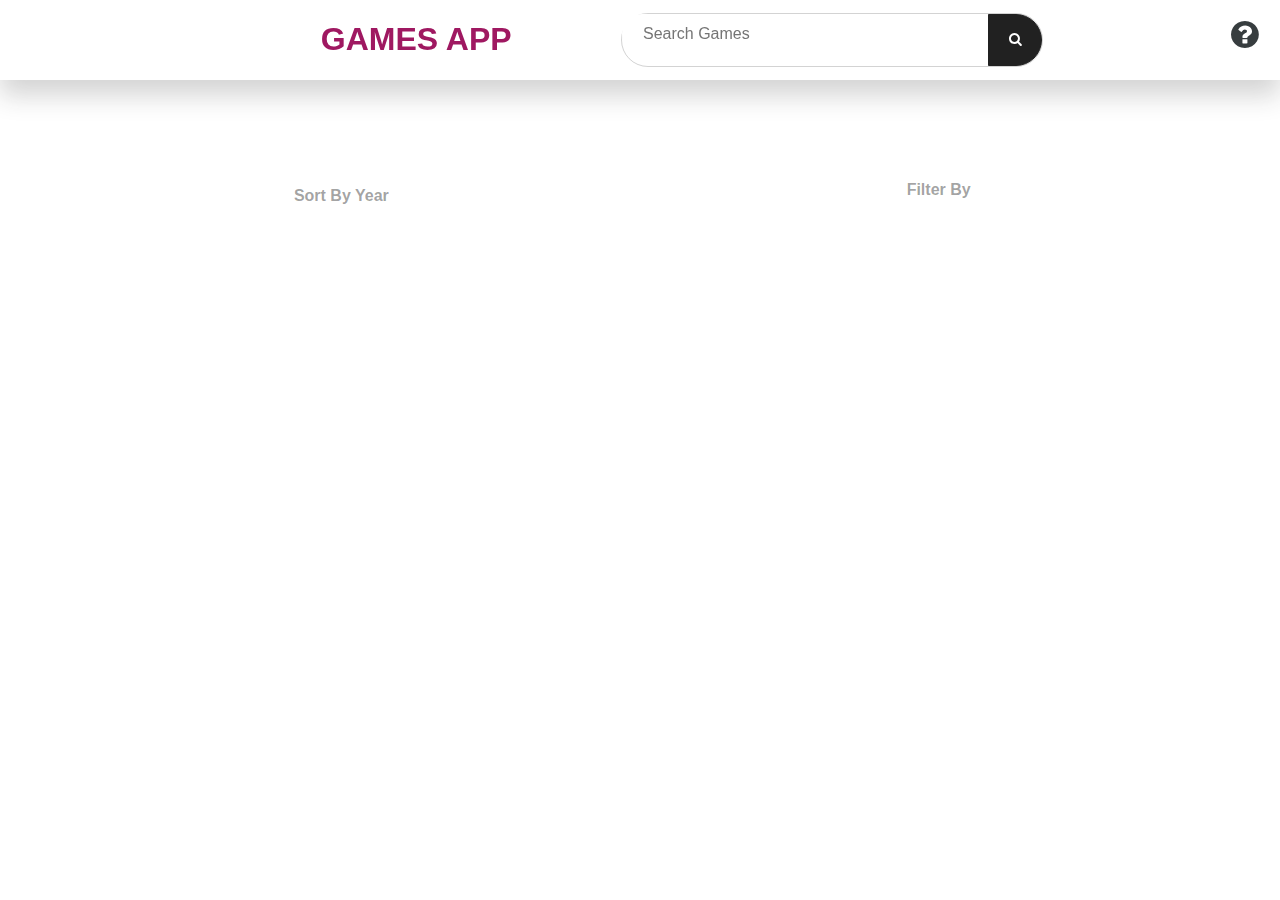
<file: source/index.html>
<!DOCTYPE html>
<html lang="en">
<head>
    <meta charset="UTF-8">
    <meta name="viewport" content="width=device-width, initial-scale=1.0">
    <meta http-equiv="X-UA-Compatible" content="ie=edge">
    <title>Home Page</title>
    <link rel="stylesheet" href="font-awesome-4.7.0/css/font-awesome.min.css">
    <link rel="stylesheet" href="styles.css">
</head>
<body>
    <header>
        <div class="portfolio">
            <a href="activity.html"><i class="fa fa-question-circle fa-2x"></i></a>
        </div>

        <nav>
            <h1><a href="/">Games App</a></h1>
        </nav>

        <form autocomplete="off" onsubmit="searchGames();">
            <div class="autocomplete">
                <input id="searchInput" type="text" placeholder="Search Games">
            </div>
            <button type="submit" id="submitBtn"><i class="fa fa-search" aria-hidden="true"></i></button>
        </form>
    </header>
    <main id="maincontent">
        <section>
            <div class="filter-section">
                <div class="filter-options">
                    <h2>Sort By Year</h2>
                    <select id="year-sort" name="year" onchange="updateGames()">
                        <option value="none">None</option>
                        <option value="asc">Ascending</option>
                        <option value="des">Descending</option>
                    </select>
                </div>
                <div class="filter-options">
                    <h2>Filter By</h2>
                    <div class="filter-form">
                        <select id="genres-select" name="genre" onchange="updateGames()">
                            <option value="all">All Genres</option>
                        </select>
                        <select id="publishers-select" name="publisher" onchange="updateGames()">
                            <option value="all">All publisher</option>
                        </select>
                    </div>
                </div>
            </div>
            <ul id="games-list"></ul>
        </section>
    </main>

    <footer id="footer">
        Copyright (c) 2019 <a href="/"><strong>Games App</strong></a> All Rights Reserved.
    </footer>

    <script src="dbhelper.js"></script>
    <script src="main.js"></script>
</body>
</html>
</file>
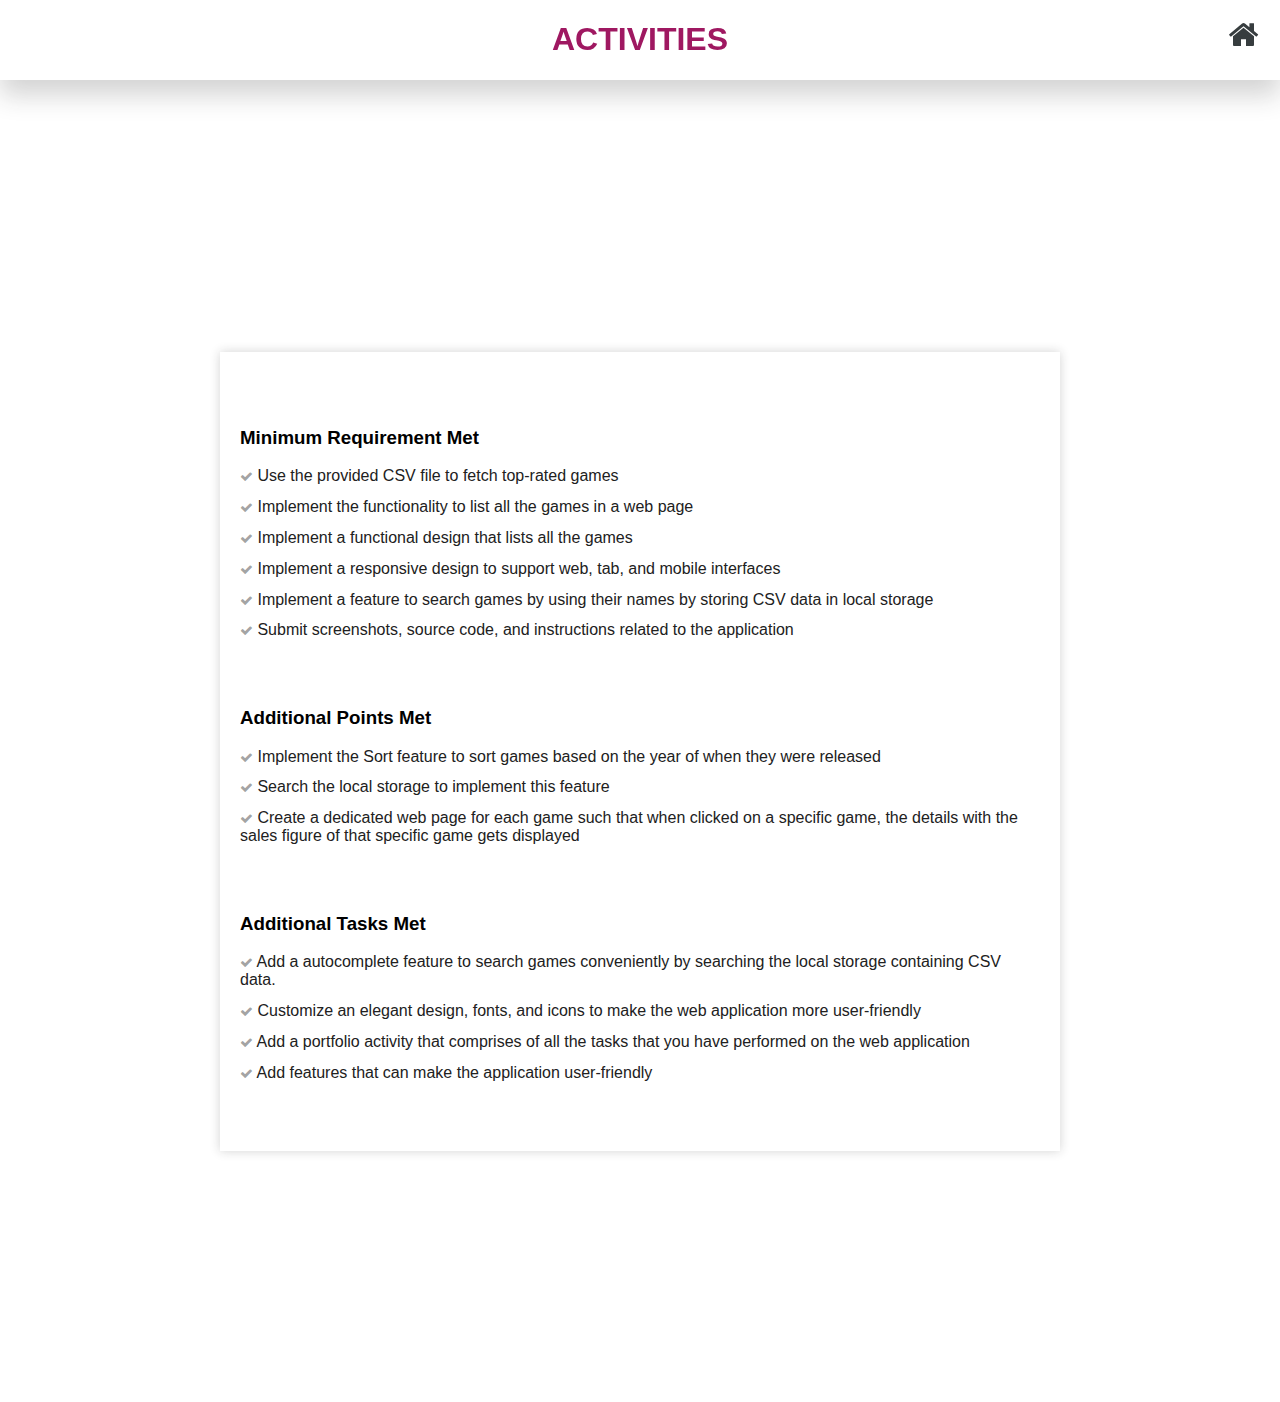
<file: source/activity.html>
<!DOCTYPE html>
<html lang="en">
<head>
    <meta charset="UTF-8">
    <meta name="viewport" content="width=device-width, initial-scale=1.0">
    <meta http-equiv="X-UA-Compatible" content="ie=edge">
    <title>Portfolio Page</title>
    <link rel="stylesheet" href="font-awesome-4.7.0/css/font-awesome.min.css">
    <link rel="stylesheet" href="styles.css">
</head>
<body>
    <header>
        <div class="portfolio">
            <a href="index.html"><i class="fa fa-home fa-2x"></i></a>
        </div>

        <nav>
            <h1><a href="game.html">Activities</a></h1>
        </nav>
    </header>
    <main id="maincontent">
        <section id="activity-container">
                <br/<br/><br/>
            <h3>Minimum Requirement Met</h3>
            <p><i class="fa fa-check" aria-hidden="true"></i><span id="game-platform"> Use the provided CSV file to fetch top-rated games</span></p>
            <p><i class="fa fa-check" aria-hidden="true"></i><span id="game-publisher"> Implement the functionality to list all the games in a web page</span></p>
            <p><i class="fa fa-check" aria-hidden="true"></i><span id="game-genre"> Implement a functional design that lists all the games</span></p>
            <p><i class="fa fa-check" aria-hidden="true"></i><span id="game-rank"> Implement a responsive design to support web, tab, and mobile interfaces</span></p>
            <p><i class="fa fa-check" aria-hidden="true"></i><span id="game-year"> Implement a feature to search games by using their names by storing CSV data in local storage</span></p>
            <p><i class="fa fa-check" aria-hidden="true"></i><span id="game-year"> Submit screenshots, source code, and instructions related to the application</span></p>
            
            <br/<br/><br/>
            
            <h3>Additional Points Met</h3>
            <p><i class="fa fa-check" aria-hidden="true"></i><span id="game-platform"> Implement the Sort feature to sort games based on the year of when they were released</span></p>
            <p><i class="fa fa-check" aria-hidden="true"></i><span id="game-publisher"> Search the local storage to implement this feature</span></p>
            <p><i class="fa fa-check" aria-hidden="true"></i><span id="game-genre"> Create a dedicated web page for each game such that when clicked on a specific game, the details with the sales figure of that specific game gets displayed</span></p>

            <br/<br/><br/>
            
            <h3>Additional Tasks Met</h3>
            <p><i class="fa fa-check" aria-hidden="true"></i><span id="game-platform"> Add a autocomplete feature to search games conveniently by searching the local storage containing CSV data.</span></p>
            <p><i class="fa fa-check" aria-hidden="true"></i><span id="game-publisher"> Customize an elegant design, fonts, and icons to make the web application more user-friendly</span></p>
            <p><i class="fa fa-check" aria-hidden="true"></i><span id="game-genre"> Add a portfolio activity that comprises of all the tasks that you have performed on the web application</span></p>
            <p><i class="fa fa-check" aria-hidden="true"></i><span id="game-genre"> Add features that can make the application user-friendly</span></p>
            <br/<br/><br/>
        </section>
    </main>

    <footer id="footer">
        Copyright (c) 2019 <a href="/"><strong>Games App</strong></a> All Rights Reserved.
    </footer>
</body>
</html>
</file>
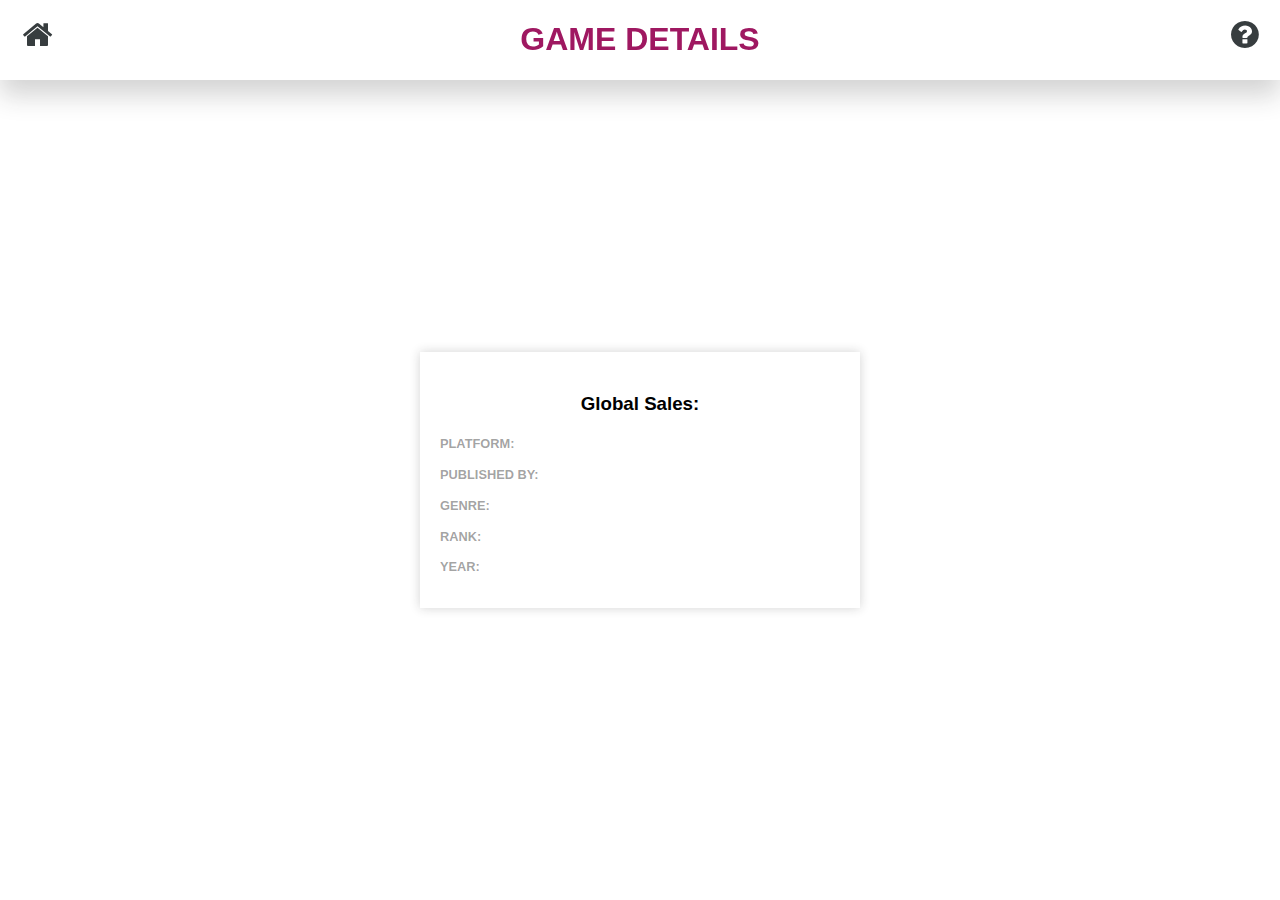
<file: source/game.html>
<!DOCTYPE html>
<html lang="en">
<head>
    <meta charset="UTF-8">
    <meta name="viewport" content="width=device-width, initial-scale=1.0">
    <meta http-equiv="X-UA-Compatible" content="ie=edge">
    <title>Game Page</title>
    <link rel="stylesheet" href="font-awesome-4.7.0/css/font-awesome.min.css">
    <link rel="stylesheet" href="styles.css">
</head>
<body>
    <header>
        <div class="home">
            <a href="index.html"><i class="fa fa-home fa-2x"></i></a>
        </div>

        <nav>
            <h1><a href="game.html">Game Details</a></h1>
        </nav>
        <div class="portfolio">
            <a href="activity.html"><i class="fa fa-question-circle fa-2x"></i></a>
        </div>
    </header>
    <main id="maincontent">
        <section id="game-container">
            <h1 id="game-name"></h1>
            <h3>Global Sales: <span id="game-sales"></span></h3>
            <p>Platform: <span id="game-platform"></span></p>
            <p>Published By: <span id="game-publisher"></span></p>
            <p>Genre: <span id="game-genre"></span></p>
            <p>Rank: <span id="game-rank"></span></p>
            <p>Year: <span id="game-year"></span></p>
        </section>
    </main>

    <footer id="footer">
        Copyright (c) 2019 <a href="/"><strong>Games App</strong></a> All Rights Reserved.
    </footer>


    <script src="dbhelper.js"></script>
    <script src="game.js"></script>
</body>
</html>
</file>
<file: source/styles.css>
/* * {
    background: #000 !important;
    color: #0f0 !important;
    outline: solid #f00 1px !important;
  } */

html {
    font: 16px Helvetica, Arial, Sans-serif;
}

html, body {
    margin: 0;
    padding: 0;
    width: 100%;
    overflow-x: hidden;
}

header {
    display: flex;
    flex-direction: row;
    flex-wrap: wrap;
    justify-content: center;
    width: 100%;
    text-align: center;
    box-shadow: 0px 15px 25px 0px rgba(33, 33, 33, 0.2);
    position: fixed;
    z-index: 12;
    background: white;
}

#maincontent {
    top: 10rem;
    position: relative;
    
}

.portfolio {
    position: absolute;
    right: 1.4rem;
    top: 1.2rem;
}

.home {
    position: absolute;
    left: 1.4rem;
    top: 1.2rem;
}
.portfolio a, .home a {
    color: #373d3f;
}
/* nav {
    width: 100%;
} */

nav a {
    text-transform: uppercase;
    text-decoration: none;
    color: #9f1861;
}

form {
    width: 100%;
    margin: 0.8rem;
    display: flex;
    flex-direction: row;
    flex-wrap: nowrap;
    justify-content: space-between;
    border: 1px solid transparent;
    border:1px solid rgba(33, 33, 33, 0.2);
    border-radius: 50px;
}

input {
    width: 100%;
    border: 1px solid transparent;
    padding: 10px 20px;
    font-size: 16px;
    border-radius: 50px 0 0 50px;
}

form button {
    padding: 10px 20px;
    background: #212121;
    border: 1px solid #212121;
    border-radius: 0 50px 50px 0;
    color: #fff;
    
}

.autocomplete {
    position: relative;
}

.autocomplete-items {
    position: absolute;
    box-shadow: 0px 15px 25px 0px rgba(33, 33, 33, 0.2);
    border-bottom: none;
    border-top: none;
    z-index: 99;
    top: 100%;
    overflow: auto;
    height: 50vh;
    left: 0;
    right: 0;
}
.autocomplete-items div {
    padding: 10px;
    cursor: pointer;
    background-color: #fff; 
    border-bottom: 1px solid #d4d4d4; 
}
.autocomplete-items div:hover {
    background-color: #e9e9e9; 
}
.autocomplete-active {
    background-color: DodgerBlue !important; 
    color: #ffffff; 
}

.filter-options h2 {
    font-size: 1rem;
    font-weight: 600;
    padding: 0.5rem 1.5rem;
    color: #2121216b;
    text-align: center;
}

.filter-options, .filter-form {
    width: 100%;
    display: flex;
    flex-direction: column;
    padding-bottom: 1rem;
    justify-content: space-evenly;
  }

select {
    background-color: #ffffff;
    font-size: 0.8rem;
    margin: 1rem;
    padding: 0.7rem;
    border: 1px solid #131516;
    border-radius: 5px;
    background-image: url("data:image/svg+xml;utf8,<svg fill='#131516' height='24' viewBox='0 0 24 24' width='24' xmlns='http://www.w3.org/2000/svg'><path d='M7 10l5 5 5-5z'/><path d='M0 0h24v24H0z' fill='none'/></svg>");
    background-repeat: no-repeat;
    background-position-x: 98%;
    background-position-y: 50%;
    appearance: none;
  }



#games-list {
    display: grid;
    grid-template-columns: repeat(auto-fill, minmax(320px, 1fr));
    background-color: #ffffff;
    list-style: none;
    margin: 0;
    padding: 0;
}

#games-list>li {
    display: flex;
    flex-direction: column;
    margin: 1.5rem;
    padding: 1.5rem;
    border-radius: 5px;
    box-shadow: 0px 0px 10px 0px rgba(33, 33, 33, 0.2);
    transition: all 0.3s cubic-bezier(0.25, 0.8, 0.25, 1);
}

#games-list>li h1 {
      text-align: center;
}

#games-list>li:hover, #games-list>li:focus {
    margin-top: 0.5rem;
    margin-bottom: 2rem;
    box-shadow: 0px 15px 25px 0px rgba(33, 33, 33, 0.2);
}

#footer {
    top: 10rem;
    background-color: #f5f7ff;
    color: #373d3f;
    font-size: 0.5em;
    letter-spacing: 1px;
    padding: 25px;
    text-decoration: none;
    text-align: center;
    text-transform: uppercase;
    position: relative;
    bottom: 0;
}

#game-container, #activity-container {
    height: 100%;
    max-width: 400px;
    padding: 20px;
    margin: 22vh auto;
    box-shadow: 0px 0px 10px 0px rgba(33, 33, 33, 0.2);
}

#activity-container {
    max-width: 800px;
}

#game-container>p, #activity-container>p{
    color: #2121216b;
    font-size: 0.8rem;
    font-weight: 800;
    text-transform: uppercase;
}

#game-container>p span, #activity-container>p span {
    font-size: 1rem;
    color: #212121;
    font-weight: 500;
    text-transform: initial;
}

#game-name, #game-container>h3 {
    text-align: center;
}

@media only screen and (min-width: 800px) {
    nav {
        width: 30%;
    }
    header {
        flex-wrap: nowrap;
        justify-content: evenly;
    }
    #main-content {
        top: 6rem;
    }
    footer {
        top: 6rem;
    }
    form {
        width: 70%;
        max-width: 420px;
    }

    .filter-section {
        display: flex;
        flex-direction: row;
        flex-wrap: nowrap;
        justify-content: space-evenly;
    }

    .filter-options {
        width: 40%;
    }

    .filter-form {
        flex-direction: row;
      }
      select {
        width: 100%;
      }

      #game-container, #activity-container {
          margin: 15vw auto;
      }

}
</file>
